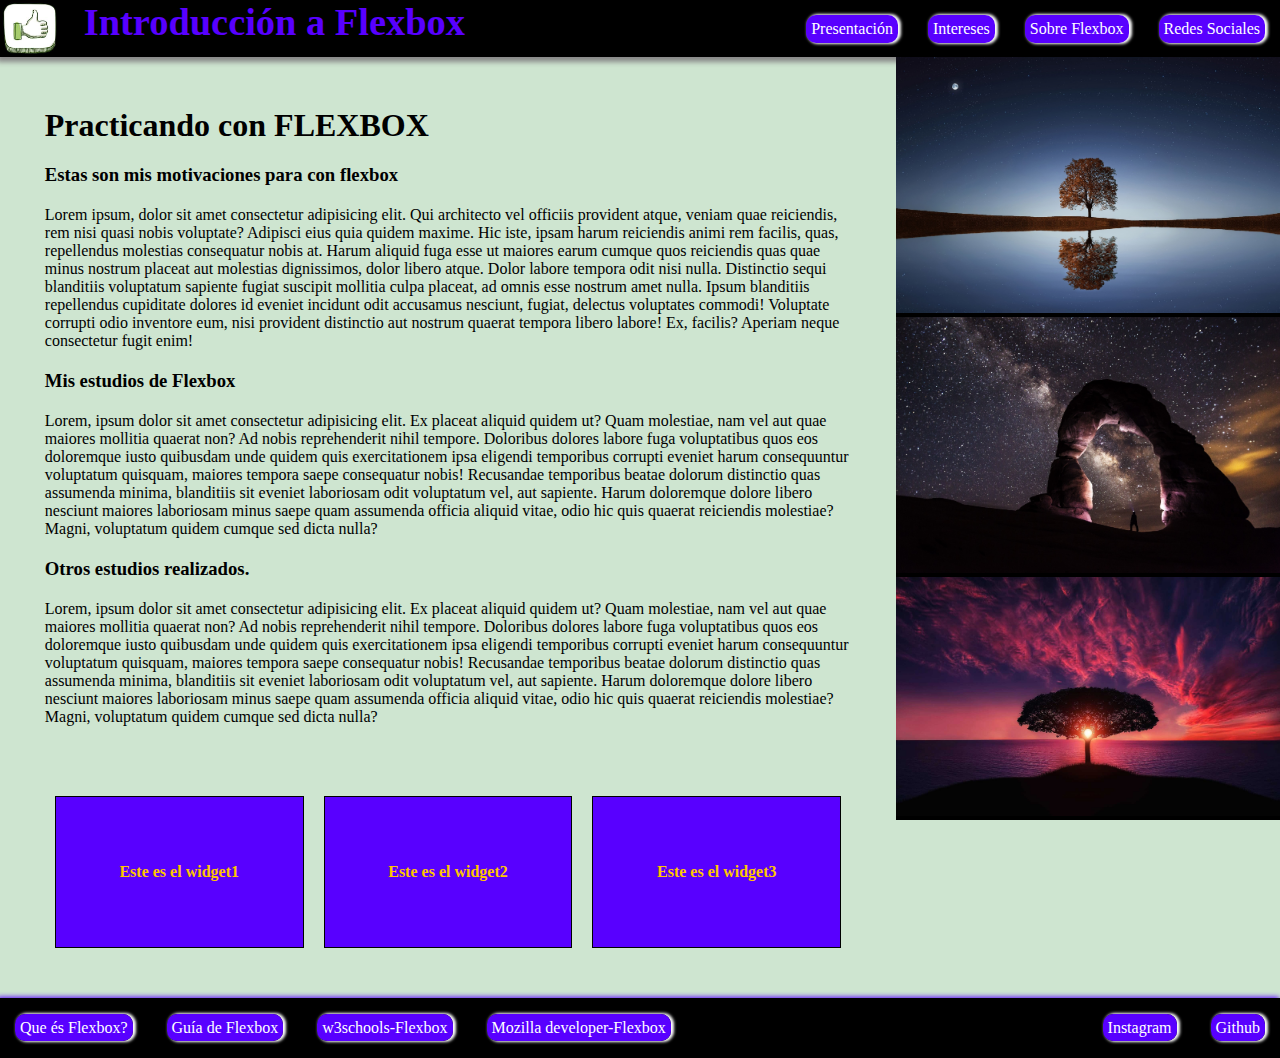
<file: index.html>
<!DOCTYPE html>
<html lang="sp">

<head>
  <meta charset="UTF-8" />
  <meta http-equiv="X-UA-Compatible" content="IE=edge" />
  <meta name="viewport" content="width=device-width, initial-scale=1.0" />
  <link rel="StyleSheet" type="text/css" href="css/estilos.css" />
  <title>Prueba Flexbox</title>
</head>

<body>
  <div id="Container">

    <!--Este será el navegador de la pagina web-->
    <div id="Header">
      <div id="Icono">
        <img src="./imagenes/icono.png" />
        <h1>Introducción a Flexbox</h1>
      </div>
      <div id="Navbar1">
        <a href="#">Presentación</a>
        <a href="#">Intereses</a>
        <a href="#">Sobre Flexbox</a>
        <a href="#Rrss">Redes Sociales</a>
      </div>
    </div>

    <!--Contenido principal-->
    <div id="Main">
      <div id="Presentacion">
        <div class="texto">
          <h2>Practicando con FLEXBOX</h2>
          <article>
            <h3>Estas son mis motivaciones para con flexbox</h3>
            <p>
              Lorem ipsum, dolor sit amet consectetur adipisicing elit. Qui
              architecto vel officiis provident atque, veniam quae reiciendis,
              rem nisi quasi nobis voluptate? Adipisci eius quia quidem maxime.
              Hic iste, ipsam harum reiciendis animi rem facilis, quas,
              repellendus molestias consequatur nobis at. Harum aliquid fuga
              esse ut maiores earum cumque quos reiciendis quas quae minus
              nostrum placeat aut molestias dignissimos, dolor libero atque.
              Dolor labore tempora odit nisi nulla. Distinctio sequi blanditiis
              voluptatum sapiente fugiat suscipit mollitia culpa placeat, ad
              omnis esse nostrum amet nulla. Ipsum blanditiis repellendus
              cupiditate dolores id eveniet incidunt odit accusamus nesciunt,
              fugiat, delectus voluptates commodi! Voluptate corrupti odio
              inventore eum, nisi provident distinctio aut nostrum quaerat
              tempora libero labore! Ex, facilis? Aperiam neque consectetur
              fugit enim!
            </p>
          </article>
          <article>
            <h3>Mis estudios de Flexbox</h3>
            <p>
              Lorem, ipsum dolor sit amet consectetur adipisicing elit. Ex
              placeat aliquid quidem ut? Quam molestiae, nam vel aut quae
              maiores mollitia quaerat non? Ad nobis reprehenderit nihil
              tempore. Doloribus dolores labore fuga voluptatibus quos eos
              doloremque iusto quibusdam unde quidem quis exercitationem ipsa
              eligendi temporibus corrupti eveniet harum consequuntur voluptatum
              quisquam, maiores tempora saepe consequatur nobis! Recusandae
              temporibus beatae dolorum distinctio quas assumenda minima,
              blanditiis sit eveniet laboriosam odit voluptatum vel, aut
              sapiente. Harum doloremque dolore libero nesciunt maiores
              laboriosam minus saepe quam assumenda officia aliquid vitae, odio
              hic quis quaerat reiciendis molestiae? Magni, voluptatum quidem
              cumque sed dicta nulla?
            </p>
          </article>
          <article>
            <h3>Otros estudios realizados.</h3>
            <p>
              Lorem, ipsum dolor sit amet consectetur adipisicing elit. Ex
              placeat aliquid quidem ut? Quam molestiae, nam vel aut quae
              maiores mollitia quaerat non? Ad nobis reprehenderit nihil
              tempore. Doloribus dolores labore fuga voluptatibus quos eos
              doloremque iusto quibusdam unde quidem quis exercitationem ipsa
              eligendi temporibus corrupti eveniet harum consequuntur voluptatum
              quisquam, maiores tempora saepe consequatur nobis! Recusandae
              temporibus beatae dolorum distinctio quas assumenda minima,
              blanditiis sit eveniet laboriosam odit voluptatum vel, aut
              sapiente. Harum doloremque dolore libero nesciunt maiores
              laboriosam minus saepe quam assumenda officia aliquid vitae, odio
              hic quis quaerat reiciendis molestiae? Magni, voluptatum quidem
              cumque sed dicta nulla?
            </p>
          </article>
        </div>
        <!--Aqui añadiremos unos widgets por probar...-->
        <div class="widContainer">
          <div class="widget">
            <h4>Este es el widget1</h4>
          </div>
          <div class="widget">
            <h4>Este es el widget2</h4>
          </div>
          <div class="widget">
            <h4>Este es el widget3</h4>
          </div>
        </div>

      </div>
      <!--Barra lateral -->
      <div id="aside">
        <div class="caja"><img id="img1" src="./imagenes/pexels-pixabay-268533.jpg"></div>
        <div class="caja"><img id="img1" src="./imagenes/pexels-pixabay-33688.jpg"></div>
        <div class="caja"><img id="img1" src="./imagenes/pexels-pixabay-36717.jpg"></div>
      </div>
    </div>


    <!--Aqui va el footer-->
    <div id="Footer">
      <div id="navbar2">
        <a href="https://es.wikipedia.org/wiki/CSS_Flexible_Box_Layout" target="_blank">Que és Flexbox?</a>
        <a href="https://www.juanmacivico87.com/guia-flexbox/"target="_blank">Guía de Flexbox</a>
        <a href="https://www.w3schools.com/css/css3_flexbox.asp"target="_blank">w3schools-Flexbox</a>
        <a href="https://developer.mozilla.org/es/docs/Web/CSS/CSS_Flexible_Box_Layout/Basic_Concepts_of_Flexbox"target="_blank">Mozilla
          developer-Flexbox</a>
      </div>
      <div id="Rrss">
        <a href="https://www.instagram.com/?hl=es">Instagram</a>
        <a href="https://github.com">Github</a>
      </div>
    </div>
  </div>
</body>

</html>
</file>
<file: css/estilos.css>
* {
  margin: 0;
  padding: 0;
  list-style: none;
  text-decoration: none;
  border: none;
  outline: none;
}
#Container {
  width: 100%;
  margin: 0px auto;
  background: #cee5d0;
  display: flex;
  flex-direction: column;
  flex-wrap: wrap;
}
#Header {
  background: #000;
  display: flex;
  flex-direction: row;
  flex-wrap: nowrap;
  justify-content: space-between;
  align-items: center;
  box-shadow: 0px 2px 5px 3px #888;
}
#Icono {
  display: flex;
  flex-direction: row;
}
#Icono img {
  height: auto;
  width: 10%;
}
#Icono h1 {
  margin-left: 20px;
  font-size: 2.4em;
  color: #5800ff;
}
#Navbar1 {
  display: flex;
  flex-direction: row;
  flex-wrap: wrap;
}
a {
  padding: 5px;
  background: #5800ff;
  margin: 10px 15px 10px;
  border-radius: 10px;
  text-decoration: none;
  color: #fff;
  font-size: 1em;
  box-shadow: 2px 0px 3px 1px #fff;
  /*Ahora añadimos una pequeña animacion*/
  animation-name: reloj;
  animation-duration: 0.75s;
  animation-timing-function: linear;
  animation-iteration-count: infinite;
  animation-direction: normal;
}
@keyframes reloj {
  0% {
    box-shadow: 2px 0px 2px 1px #ccc;
  }
  12% {
    box-shadow: 1px 1px 2px 1px #ccc;
  }
  25% {
    box-shadow: 0px 2px 2px 1px #ccc;
  }
  37% {
    box-shadow: -1px 1px 2px 1px #ccc;
  }
  50% {
    box-shadow: -2px 0px 2px 1px #ccc;
  }
  62% {
    box-shadow: -1px -1px 2px 1px #ccc;
  }
  75% {
    box-shadow: 0px -2px 2px 1px #ccc;
  }
  87% {
    box-shadow: 1px -1px 2px 1px #ccc;
  }
  100% {
    box-shadow: 2px 0px 2px 1px #ccc;
  }
}
a:hover {
  background: #fff;
  color: #5800ff;
}
h2 {
  font-size: 2em;
  margin: 20px 0;
}
#Main {
  display: flex;
  flex-direction: row;
  justify-content: center;
  align-items: flex-start;
}
#Presentacion {
  flex: 1 1 70%;
  display: flex;
  flex-direction: column;
  align-items: center;
  justify-content: space-around;
}
.texto {
  margin-top: 30px;
  width: 90%;
}
#aside {
  flex: 1 1 30%;
  display: flex;
  flex-direction: column;
  flex-wrap: wrap;
}
.caja {
  background: #000;
  flex-basis: 1fr;
}
.caja img {
  width: 100%;
}
.widContainer {
  display: flex;
  flex-direction: row;
  width: 90%;
  margin: 50px 0;
  justify-content: space-evenly;
}
.widget {
  background-color: #5800ff;
  height: 150px;
  margin: 0 10px;
  display: flex;
  justify-content: center;
  align-items: center;
  border: 1px solid black;
  color: #ffc600;
  flex-shrink: 1;
  flex-grow: 2;
}
article p {
  margin: 20px 0;
}
#Footer {
  background: #000;
  height: 60px;
  display: flex;
  flex-direction: row;
  flex-wrap: nowrap;
  justify-content: space-between;
  align-items: center;
  box-shadow: -2px 0px 5px 1px #5800ff;
}
/***************************************cambios de 980pz////*/
@media screen and (max-width: 980px) {
  #Footer {
    height: 130px;
    flex-wrap: wrap;
  }
  #Navbar1 {
    width: 100%;
  }
  #Navbar1 a {
    flex-grow: 2;
    flex-shrink: 1;
    text-align: center;
  }
  #Icono h1 {
    font-size: 2em;
  }
}
/***********************Aqui esta la medida de 800 px de pantalla *********************/

@media screen and (max-width: 800px) {
  #Main {
    flex-direction: column;
  }

  

  #aside {
    display: flex;
    flex-direction: row;
    flex-wrap: nowrap;
    margin: 20px;
  }
  #navbar2 {
    display: flex;
    flex-direction: column;
  }
  #Rrss {
    display: flex;
    flex-direction: column;
  }
  #Footer {
    height: 100%;
    justify-content: space-evenly;
  }
}
@media screen and (max-width: 480px) {
  #Icono img {
    width: 10%;
    height: auto;
  }
  #Icono h1 {
    font-size: 1.8em;
  }
  .widContainer {
    display: flex;
    flex-direction: column;
    width: 90%;
    margin: 30px 0;
    justify-content: flex-start;
  }
  .widget {
    margin: 10px 0px;
  }
  #aside {
    display: flex;
    flex-direction: column;
    flex-wrap: nowrap;
    margin: 20px;
  }
  a {
    flex-grow: 2;
    flex-shrink: 1;
    text-align: center;
  }
}
</file>
